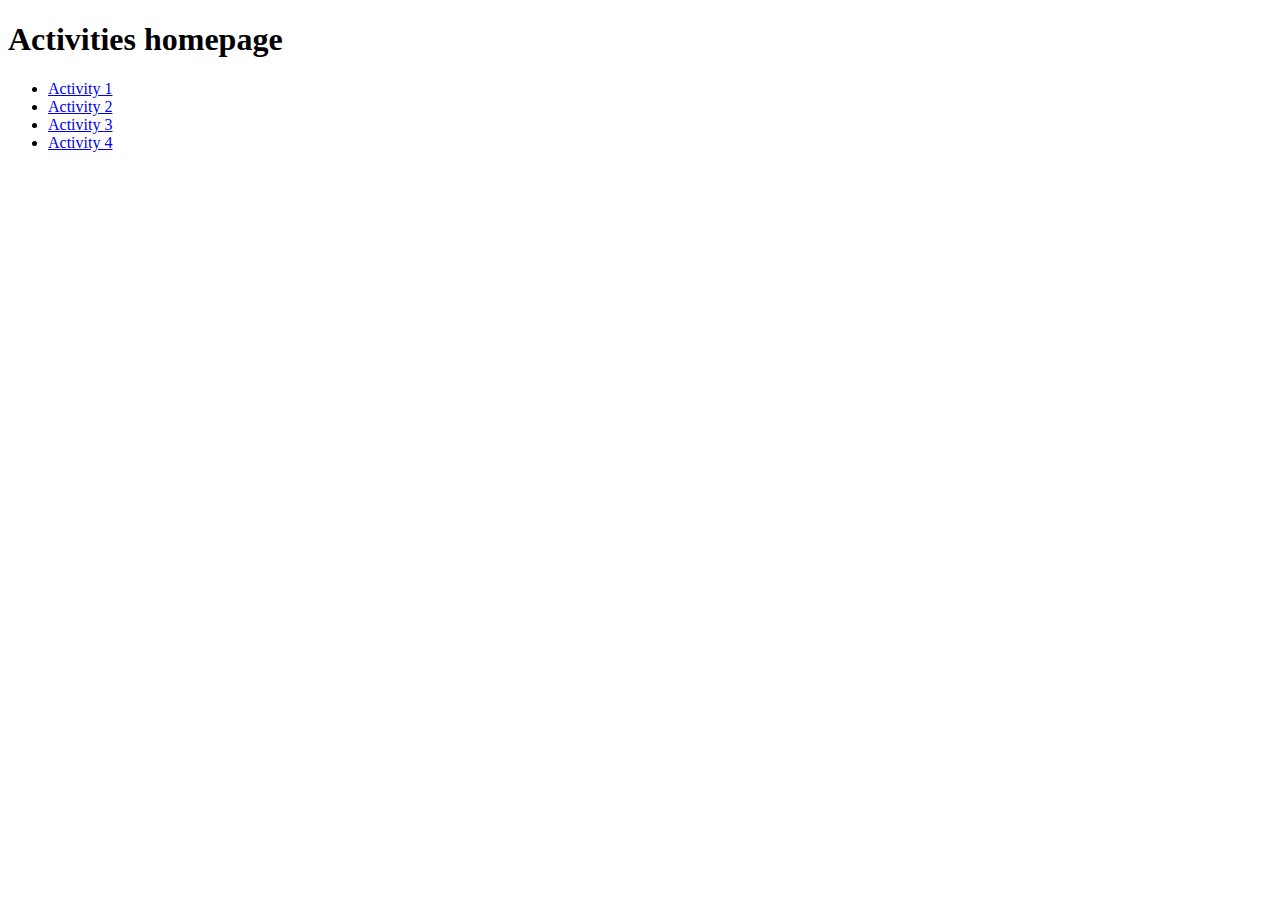
<file: index.html>
<!DOCTYPE html>
<!--[if lt IE 7]>      <html class="no-js lt-ie9 lt-ie8 lt-ie7"> <![endif]-->
<!--[if IE 7]>         <html class="no-js lt-ie9 lt-ie8"> <![endif]-->
<!--[if IE 8]>         <html class="no-js lt-ie9"> <![endif]-->
<!--[if gt IE 8]>      <html class="no-js"> <!--<![endif]-->
<html>
    <head>
        <meta charset="utf-8">
        <meta http-equiv="X-UA-Compatible" content="IE=edge">
        <title>Activity Homepage</title>
        <meta name="viewport" content="width=device-width, initial-scale=1">
        <link rel="stylesheet" href="">
    </head>
    <body>
        <!--[if lt IE 7]>
            <p class="browsehappy">You are using an <strong>outdated</strong> browser. Please <a href="#">upgrade your browser</a> to improve your experience.</p>
        <![endif]-->
        <h1>Activities homepage</h1>
        <ul>
            <li><a href="activity-1/index.html">Activity 1</a></li>
            <li><a href="activity-2/index.html">Activity 2</a></li>
            <li><a href="activity-3/index.html">Activity 3</a></li>
            <li><a href="activity-4/index.html">Activity 4</a></li>
        </ul>
        <script src="" async defer></script>
    </body>
</html>
</file>
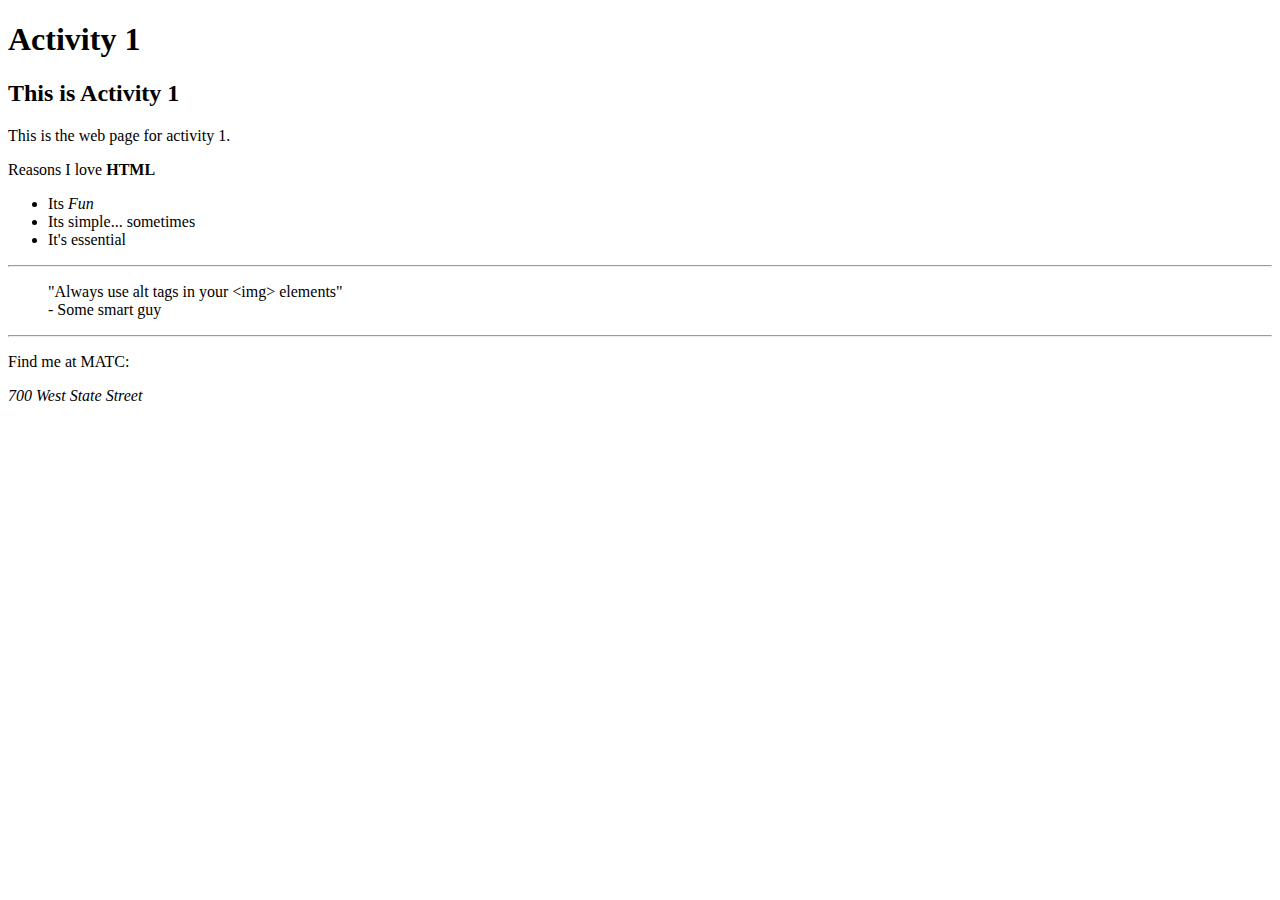
<file: activity-1/index.html>
<!DOCTYPE html>
<!--[if lt IE 7]>      <html class="no-js lt-ie9 lt-ie8 lt-ie7"> <![endif]-->
<!--[if IE 7]>         <html class="no-js lt-ie9 lt-ie8"> <![endif]-->
<!--[if IE 8]>         <html class="no-js lt-ie9"> <![endif]-->
<!--[if gt IE 8]>      <html class="no-js"> <!--<![endif]-->
<html>
    <head>
        <meta charset="utf-8">
        <meta http-equiv="X-UA-Compatible" content="IE=edge">
        <title>Activity 1</title>
        <meta name="description" content="">
        <meta name="viewport" content="width=device-width, initial-scale=1">
        <link rel="stylesheet" href="">
    </head>
    <body>
        <!--[if lt IE 7]>
            <p class="browsehappy">You are using an <strong>outdated</strong> browser. Please <a href="#">upgrade your browser</a> to improve your experience.</p>
        <![endif]-->
        <h1>Activity 1</h1>
        <h2>This is Activity 1</h2>
        <p>This is the web page for activity 1.</p>
        <p>Reasons I love <b>HTML</b></p>
        <ul>
            <li>Its <i>Fun</i></li>
            <li>Its simple... sometimes</li>
            <li>It's essential</li>
        </ul>
        <hr>
        <blockquote>"Always use alt tags in your &lt;img&gt; elements"<br>- Some smart guy</blockquote>
        <hr>
        <p>Find me at MATC: <address>700 West State Street</address></p>
        <script src="" async defer></script>
    </body>
</html>
</file>
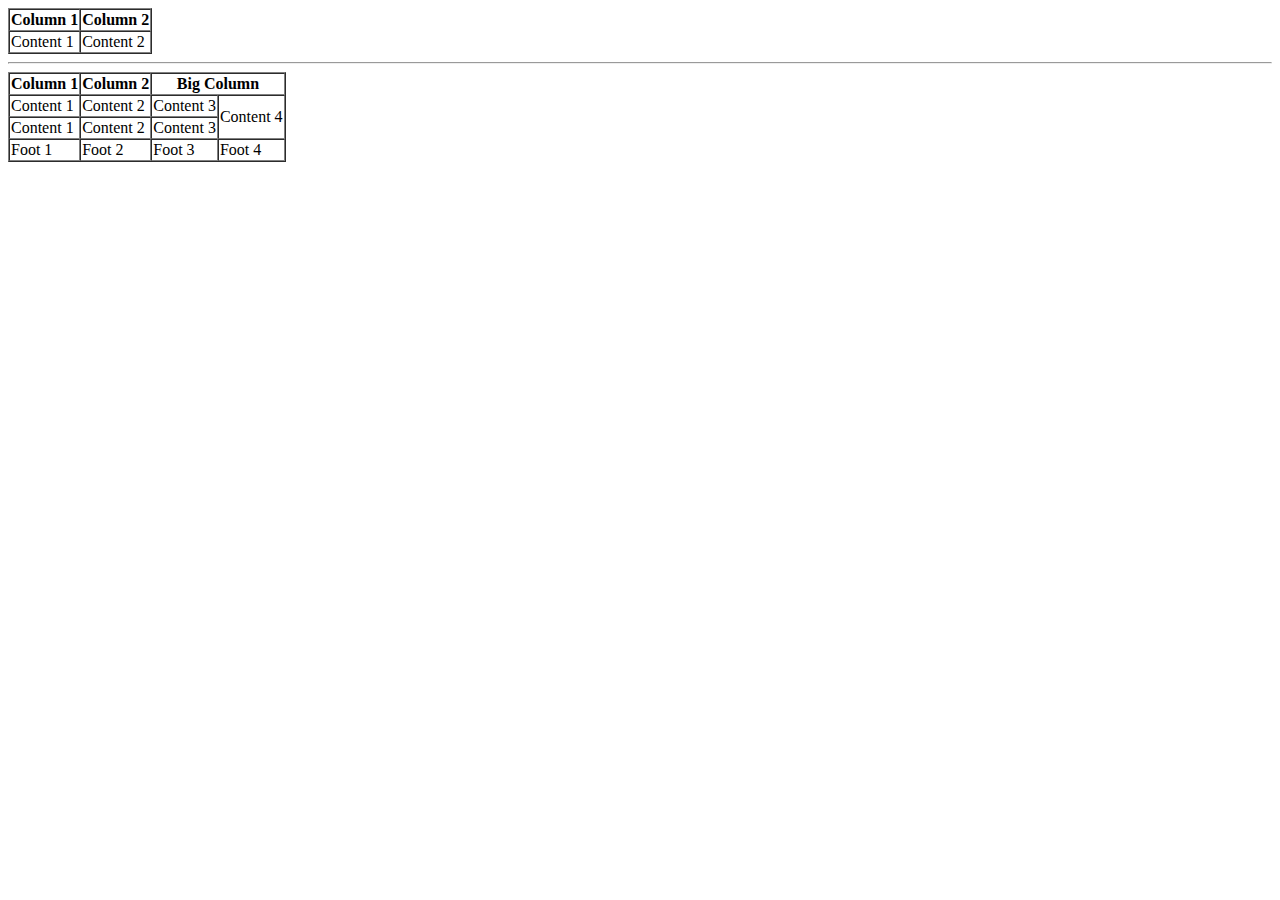
<file: activity-2/index.html>
<!DOCTYPE html>
<!--[if lt IE 7]>      <html class="no-js lt-ie9 lt-ie8 lt-ie7"> <![endif]-->
<!--[if IE 7]>         <html class="no-js lt-ie9 lt-ie8"> <![endif]-->
<!--[if IE 8]>         <html class="no-js lt-ie9"> <![endif]-->
<!--[if gt IE 8]>      <html class="no-js"> <!--<![endif]-->
<html>
    <head>
        <meta charset="utf-8">
        <meta http-equiv="X-UA-Compatible" content="IE=edge">
        <title>Activity 2</title>
        <meta name="description" content="">
        <meta name="viewport" content="width=device-width, initial-scale=1">
        <link rel="stylesheet" href="">
    </head>
    <body>
        <!--[if lt IE 7]>
            <p class="browsehappy">You are using an <strong>outdated</strong> browser. Please <a href="#">upgrade your browser</a> to improve your experience.</p>
        <![endif]-->
        <table id="simple-table" border="1" cellspacing="0">
            <tr>
                <th>Column 1</th>
                <th>Column 2</th>
            </tr>
            <tr>
                <td>Content 1</td>
                <td>Content 2</td>
            </tr>
        </table>
        <hr>
        <table id="complex-table" border="1" cellspacing="0">
            <thead>
                <tr>
                    <th scope="col">Column 1</th>
                    <th scope="col">Column 2</th>
                    <th scope="col" colspan="2">Big Column</th>
                </tr>
            </thead>
            <tbody>
                <tr>
                    <td>Content 1</td>
                    <td>Content 2</td>
                    <td>Content 3</td>
                    <td rowspan="0">Content 4</td>
                </tr>
                <tr>
                    <td>Content 1</td>
                    <td>Content 2</td>
                    <td>Content 3</td>
                </tr>
            </tbody>
            <tfoot>
                <td>Foot 1</td>
                <td>Foot 2</td>
                <td>Foot 3</td>
                <td>Foot 4</td>
            </tfoot>
        </table>
        <script src="" async defer></script>
    </body>
</html>
</file>
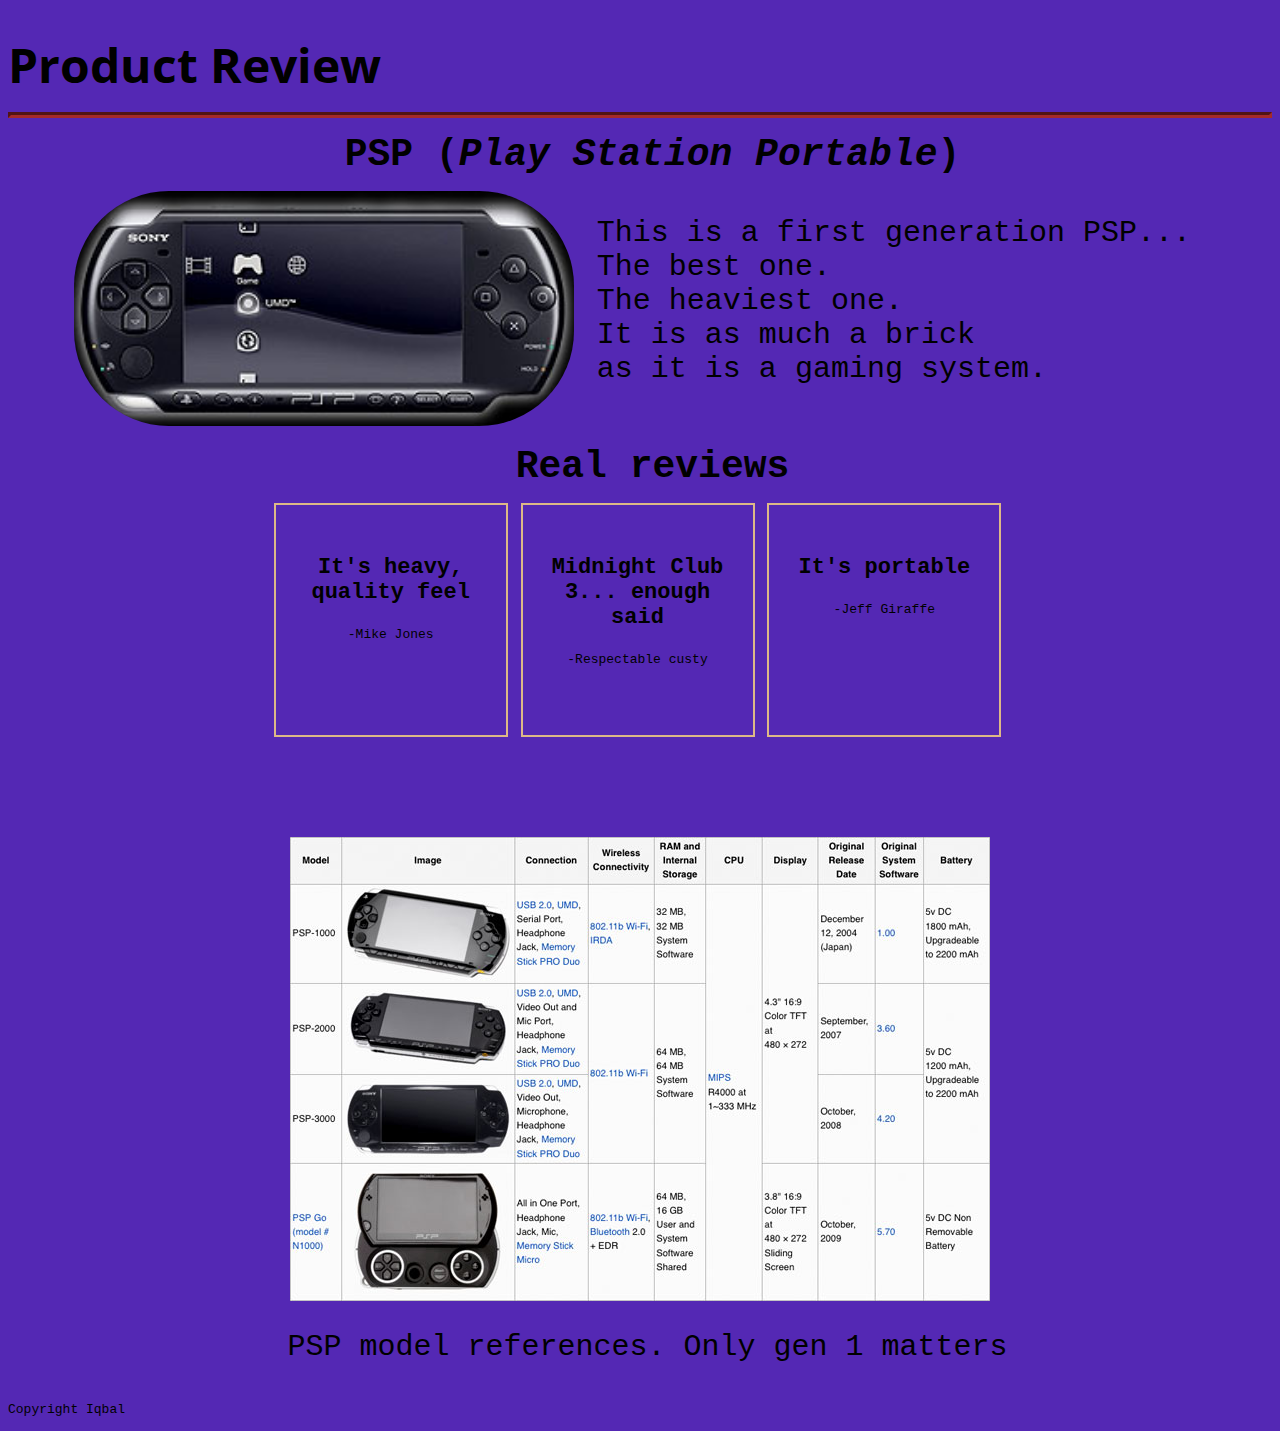
<file: activity-3/index.html>
<!DOCTYPE html>
<!--[if lt IE 7]>      <html class="no-js lt-ie9 lt-ie8 lt-ie7"> <![endif]-->
<!--[if IE 7]>         <html class="no-js lt-ie9 lt-ie8"> <![endif]-->
<!--[if IE 8]>         <html class="no-js lt-ie9"> <![endif]-->
<!--[if gt IE 8]>      <html class="no-js"> <!--<![endif]-->
<html>
    <head>
        <meta charset="utf-8">
        <meta http-equiv="X-UA-Compatible" content="IE=edge">
        <title>Product Reviews</title>
        <meta name="description" content="">
        <meta name="viewport" content="width=device-width, initial-scale=1">
        <link rel="stylesheet" type="text/css" href="https://fonts.googleapis.com/css?family=Open+Sans">
        <link rel="stylesheet" type="text/css" href="css/master.css">
    </head>
    <body>
        <!--[if lt IE 7]>
            <p class="browsehappy">You are using an <strong>outdated</strong> browser. Please <a href="#">upgrade your browser</a> to improve your experience.</p>
        <![endif]-->
        <header>
            <h1>Product Review</h1>
            <hr>
            <h2>PSP (<span>Play Station Portable</span>)</h2>
        </header>
        <main>
            <figure>
                <img src="images/psp.jpg">
                <figcaption>
                    This is a first generation PSP...<br>
                    The best one.<br>
                    The heaviest one.<br>
                    It is as much a brick <br>as it is a gaming system.
                </figcaption>
            </figure>
            <h2>Real reviews</h2>
            <div class="box">
                <h3>It's heavy, quality feel</h3>
                <p><span>-</span>Mike Jones</p>
            </div>
            <div class="box">
                <h3>Midnight Club 3... enough said</h3>
                <p><span>-</span>Respectable custy</p>
            </div>
            <div class="box">
                <h3>It's portable</h3>
                <p><span>-</span>Jeff Giraffe</p>
            </div>
        </main>
        <footer>
            <figure>
                <img src="images/pspModels.jpg">
                <figcaption>
                    PSP model references. Only gen 1 matters
                </figcaption>
            </figure>
            <p>Copyright Iqbal</p>
        </footer>
        <script src="" async defer></script>
    </body>
</html>
</file>
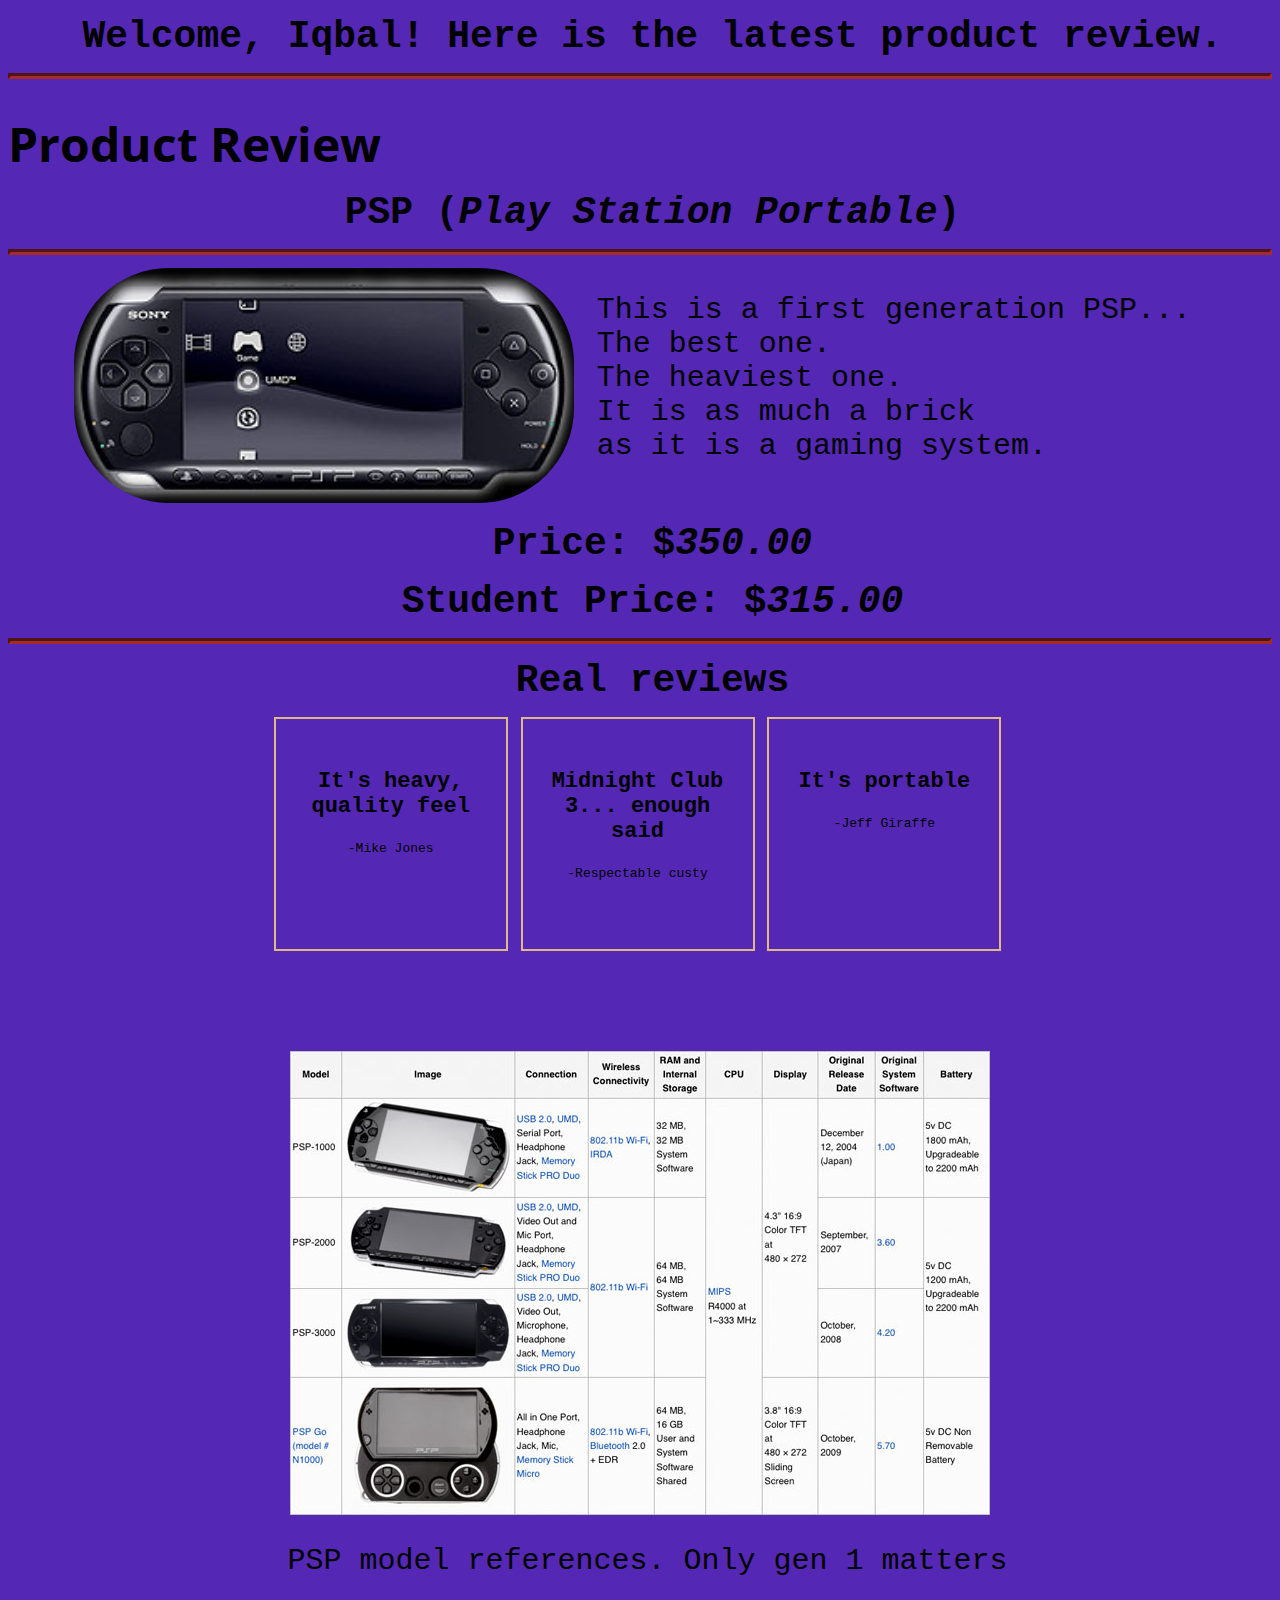
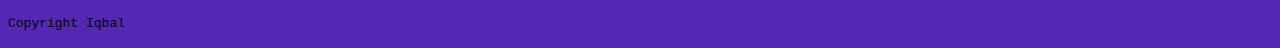
<file: activity-4/index.html>
<!DOCTYPE html>
<!--[if lt IE 7]>      <html class="no-js lt-ie9 lt-ie8 lt-ie7"> <![endif]-->
<!--[if IE 7]>         <html class="no-js lt-ie9 lt-ie8"> <![endif]-->
<!--[if IE 8]>         <html class="no-js lt-ie9"> <![endif]-->
<!--[if gt IE 8]>      <html class="no-js"> <!--<![endif]-->
<html>
    <head>
        <meta charset="utf-8">
        <meta http-equiv="X-UA-Compatible" content="IE=edge">
        <title>Product Reviews</title>
        <meta name="description" content="">
        <meta name="viewport" content="width=device-width, initial-scale=1">
        <link rel="stylesheet" type="text/css" href="https://fonts.googleapis.com/css?family=Open+Sans">
        <link rel="stylesheet" type="text/css" href="css/master.css">
    </head>
    <body>
        <!--[if lt IE 7]>
            <p class="browsehappy">You are using an <strong>outdated</strong> browser. Please <a href="#">upgrade your browser</a> to improve your experience.</p>
        <![endif]-->
        <header>
            <h2 id="greeting"></h2>
            <hr>
            <h1>Product Review</h1>
            <h2>PSP (<span>Play Station Portable</span>)</h2>
            <hr>
        </header>
        <main>
            <figure>
                <img src="images/psp.jpg">
                <figcaption>
                    This is a first generation PSP...<br>
                    The best one.<br>
                    The heaviest one.<br>
                    It is as much a brick <br>as it is a gaming system.
                </figcaption>
            </figure>
            <h2>Price: $<span id="price"></span></h3>
            <h2>Student Price: $<span id="student-price"></span></h3>
            <hr>
            <h2>Real reviews</h2>
            <div class="box">
                <h3>It's heavy, quality feel</h3>
                <p><span>-</span>Mike Jones</p>
            </div>
            <div class="box">
                <h3>Midnight Club 3... enough said</h3>
                <p><span>-</span>Respectable custy</p>
            </div>
            <div class="box">
                <h3>It's portable</h3>
                <p><span>-</span>Jeff Giraffe</p>
            </div>
        </main>
        <footer>
            <figure>
                <img src="images/pspModels.jpg">
                <figcaption>
                    PSP model references. Only gen 1 matters
                </figcaption>
            </figure>
            <p>Copyright Iqbal</p>
        </footer>
        <script src="js/script.js" async defer></script>
    </body>
</html>
</file>
<file: activity-3/css/master.css>
*{
    font-family: monospace;
}

body{
    background-color: rgb(84, 40, 180);
}

h1{
    font-size: 48px;
    margin-bottom: 15px;
    font-family: 'Open Sans', sans-serif;
}

hr{
    border-color: brown;
    border-width: 3px;
}

h2{
    font-size: 38px;
    margin: 15px 0px 15px 25px;
    text-align: center;
}

h2 span{
    font-style: italic;
}

main{
    margin: 0px auto;
    text-align: center;
}

figure{
    margin-left: 25px;
}

main img{
    width: 500px;
    border-radius: 95px;
}

figcaption{
    font-size: 30px;
    text-align: left;
    display: inline-block;
    margin: 25px auto;
    padding-left: 15px;
    vertical-align: top;
}

.box{
    width: 200px;
    height: 200px;
    border: 2px solid burlywood;
    display: inline-block;
    vertical-align: middle;
    margin-right: 5px;
    padding: 15px
}

.box h3{
    font-size: 22px;
    margin-top: 35px;
}

footer{
    margin-top: 100px;
}

footer figure{
    margin: 0px auto;
    display: inline-block;
    text-align: center;
}
</file>
<file: activity-4/css/master.css>
*{
    font-family: monospace;
}

body{
    background-color: rgb(84, 40, 180);
}

h1{
    font-size: 48px;
    margin-bottom: 15px;
    font-family: 'Open Sans', sans-serif;
}

hr{
    border-color: brown;
    border-width: 3px;
}

h2{
    font-size: 38px;
    margin: 15px 0px 15px 25px;
    text-align: center;
}

h2 span{
    font-style: italic;
}

main{
    margin: 0px auto;
    text-align: center;
}

figure{
    margin-left: 25px;
}

main img{
    width: 500px;
    border-radius: 95px;
}

figcaption{
    font-size: 30px;
    text-align: left;
    display: inline-block;
    margin: 25px auto;
    padding-left: 15px;
    vertical-align: top;
}

.box{
    width: 200px;
    height: 200px;
    border: 2px solid burlywood;
    display: inline-block;
    vertical-align: middle;
    margin-right: 5px;
    padding: 15px
}

.box h3{
    font-size: 22px;
    margin-top: 35px;
}

footer{
    margin-top: 100px;
}

footer figure{
    margin: 0px auto;
    display: inline-block;
    text-align: center;
}
</file>
